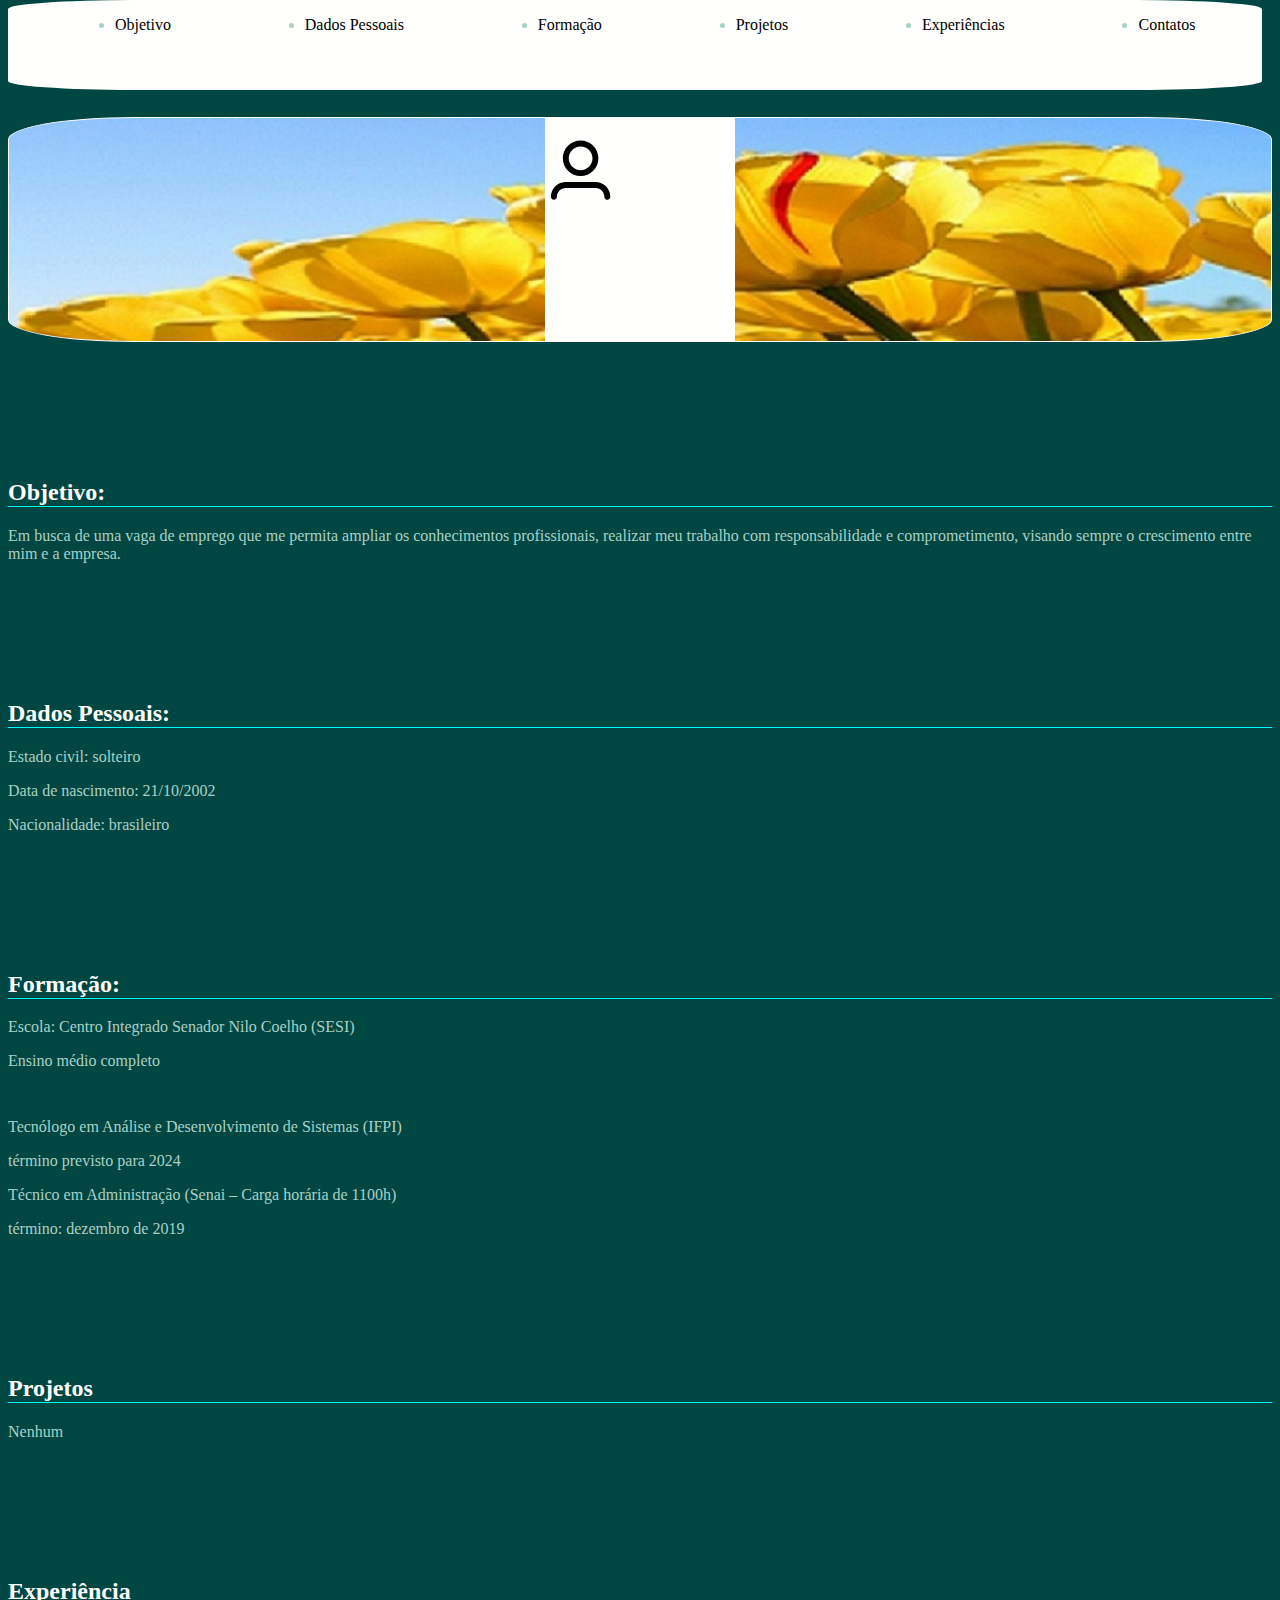
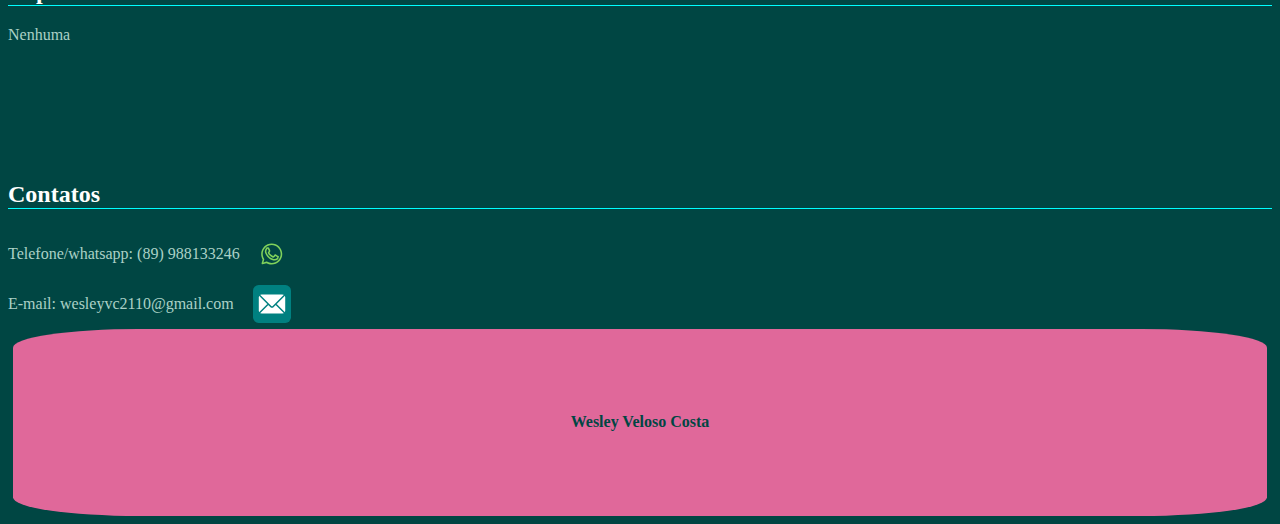
<file: index.html>
<!DOCTYPE html>
<html lang="pt-br">

<head>
    <meta charset="UTF-8">
    <meta http-equiv="X-UA-Compatible" content="IE=edge">
    <meta name="description" content="Meu portifolio.">
    <meta name="viewport" content="width=device-width, initial-scale=1.0">
    <title>wesleyveloso30.github.io</title>
    <link href="portifolio.css" rel="stylesheet">
</head>

<body>

    <header>
        <nav>
            <div class="mobileMenu">
                <div></div>
                <div></div>
                <div></div>
            </div>
            <ul>
                <li> <a href="#objetivo">Objetivo</a></li>
                <li> <a href="#dadosPessoais">Dados Pessoais</a></li>
                <li> <a href="#formacao">Formação</a></li>
                <li> <a href="#projetos">Projetos</a></li>
                <li> <a href="#experiencias">Experiências</a></li>
                <li> <a href="#contatos">Contatos</a></li>
            </ul>
        </nav>
    </header>
    <script src="mobileNavbar.js"></script>
    <main>
        <div class="cachoeira">
            <img class="icone" src="img/icone.svg" alt="minha foto">
        </div>

        <div class="objetivo">
            <h2 id="objetivo">Objetivo:</h2>
            <p>Em busca de uma vaga de emprego que me permita ampliar os conhecimentos profissionais,
                realizar meu trabalho com responsabilidade e comprometimento, visando sempre o crescimento entre mim e a
                empresa.</p>
        </div>

        <h2 id="dadosPessoais">Dados Pessoais:</h2>
        <p>Estado civil: solteiro</p>
        <p>Data de nascimento: 21/10/2002</p>
        <p>Nacionalidade: brasileiro</p>

        <h2 id="formacao">Formação:</h2>
        <p>Escola: Centro Integrado Senador Nilo Coelho (SESI)</p>
        <p>Ensino médio completo</p>
        <p class="utilizarEspaço">Tecnólogo em Análise e Desenvolvimento de Sistemas (IFPI)</p>
        <p>término previsto para 2024</p>
        <p>Técnico em Administração (Senai – Carga horária de 1100h)</p>
        <p>término: dezembro de 2019</p>

        <h2 id="projetos">Projetos</h2>
        <p>Nenhum</p>

        <h2 id="experiencias">Experiência</h2>
        <p>Nenhuma</p>



        <h2 id="contatos">Contatos</h2>
        <div class="aside-img">
            <P>Telefone/whatsapp: (89) 988133246</P>
            <img src="img/whatsapp.svg" alt="icone de whatsapp">
        </div>
        <div class="aside-img">
            <p>E-mail: wesleyvc2110@gmail.com</P>
            <img src="img/email.svg" alt="icone de e-mail">
        </div>
    </main>

    <footer>
        <h4>Wesley Veloso Costa</h4>
    </footer>


</body>

</html>
</file>
<file: portifolio.css>
* {
  scroll-behavior: smooth;
  box-sizing: border-box;
}

body {
  background: #004643;
  color: #abd1c6;
  margin-top: 13vh;
}

main {
  min-width: 350px;
  max-width: 1300px;
  margin: auto;
}

body h2 {
  padding-top: 13vh;
  border-bottom: 0.1rem solid #00ffff;
  color: #fffffe;
}

.utilizarEspaço {
  margin-top: 3rem;
}

header {
  background-color: #fffffe;
  border-radius: 10%;
  height: 10vh;
  position: fixed;
  top: 0;
  width: 98vw;
}

header ul {
  display: flex;
  flex-direction: row;
  top: 0;
  justify-content: space-around;
  align-items: center;
}

header nav ul li a {
  text-decoration: none;
  color: black;
}

.mobileMenu {
  display: none;
  cursor: pointer;
}

.mobileMenu div {
  width: 32px;
  height: 2px;
  background: black;
  margin: 8px;
}

.aside-img {
  display: flex;
  flex-direction: row;
}

.icone {
  width: 190px;
  height: 100%;
  background-color: #fffffe;
  display: block;
  margin-left: auto;
  margin-right: auto;
  bottom: 0;
}

.aside-img img {
  max-width: 3%;
  max-height: 5%;
  min-height: 3%;
  margin-left: 1.5%;
}

.cachoeira {
  background-image: url('img/Tulips.jpg');
  border: 0.1rem solid white;
  height: 25vh;
  border-radius: 10%;
}

footer {
  background-color: #e0689a;
  color: #004643;
  padding-top: 5%;
  padding-bottom: 5%;
  width: 98vw;
  text-align: center;
  margin-top: 8vh;
  border-radius: 10%;
  margin: auto;
}

@media (max-width: 640px) {
  body {
    overflow-x: hidden;
  }

  header nav ul {
    position: absolute;
    top: 8vh;
    right: 0;
    width: 70vw;
    height: 92vh;
    flex-direction: column;
    align-items: center;
    background: #fffffe;
    justify-content: space-around;
    transform: translateX(100%);
    transition: transform 0.3s ease-in;
  }

  header nav ul li {
    margin-left: 0;
  }

  .mobileMenu {
    display: block;
    right: 10vw;
  }

  header nav ul.active {
    transform: translateX(0);
  }
}

@keyframes navLinkFade {
  from {
    opacity: 0;
    transform: translateX(50px);
  }

  top {
    opacity: 1;
    transform: translateX(0);
  }
}
</file>
